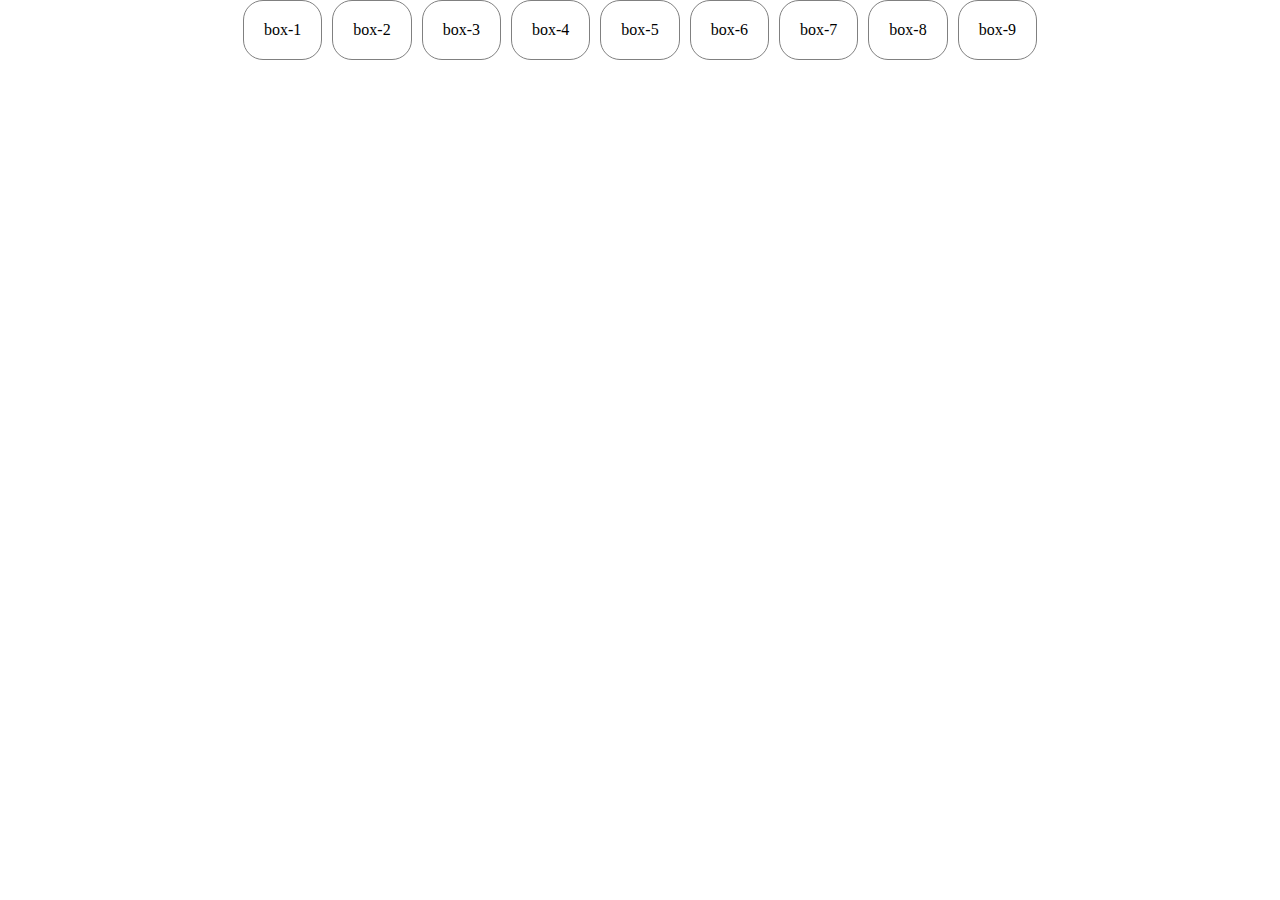
<file: HTML/flex/index.html>
<!DOCTYPE html>
<html lang="en">
<head>
    <meta charset="UTF-8">
    <meta name="viewport" content="width=device-width, initial-scale=1.0">
    <title>Document</title>
    <link rel="stylesheet" href="./index.css">
</head>
<body>
    <div class="container">
        <div class="items" id="item-1">box-1</div>
        <div class="items" id="item-2">box-2</div>
        <div class="items" id="item-3">box-3</div>
        <div class="items" id="item-4">box-4</div>
        <div class="items" id="item-5">box-5</div>
        <div class="items" id="item-6">box-6</div>
        <div class="items" id="item-7">box-7</div>
        <div class="items" id="item-8">box-8</div>
        <div class="items" id="item-9">box-9</div>
    </div>
</body>
</html>
</file>
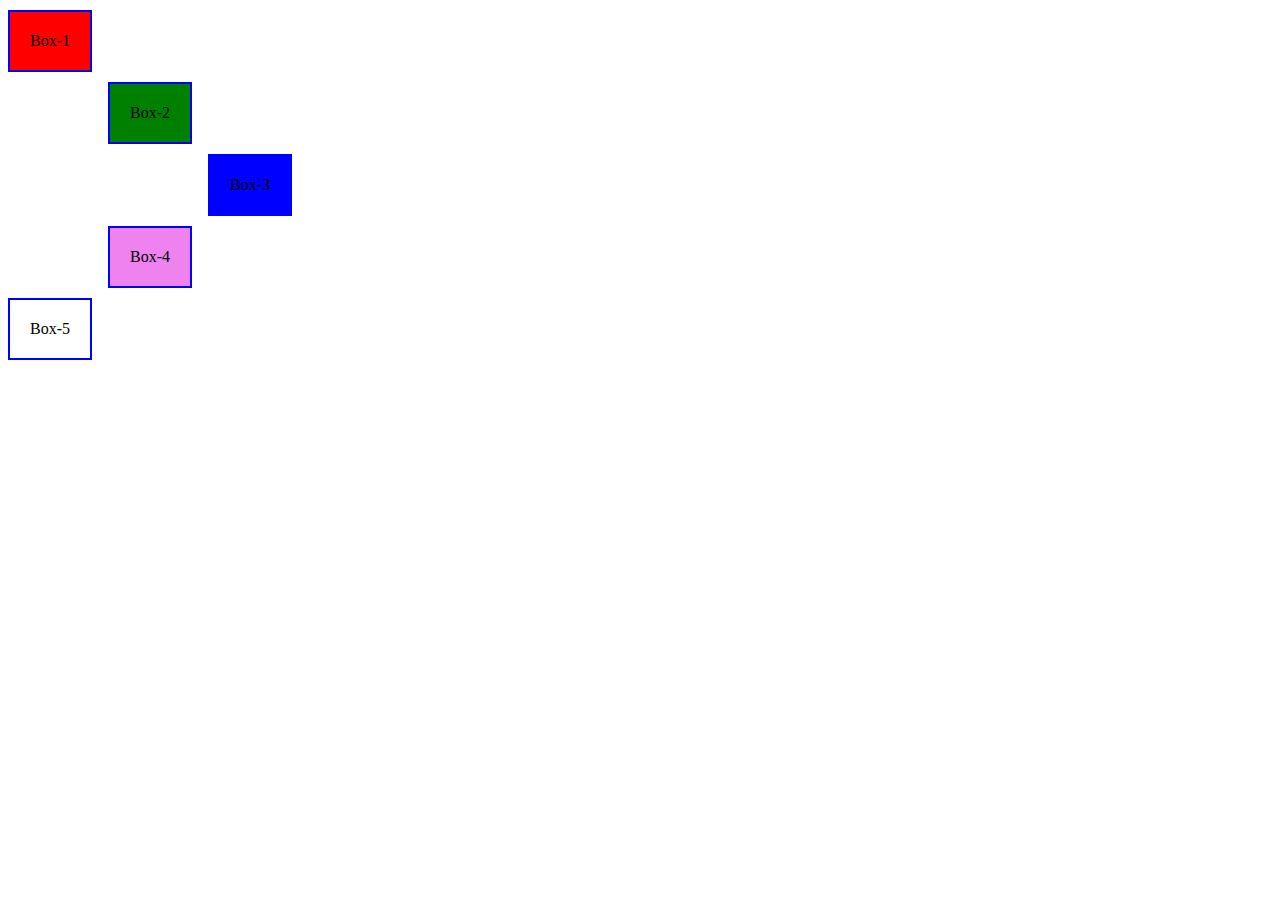
<file: HTML/box.html>
<!DOCTYPE html>
<html lang="en">
<head>
    <meta charset="UTF-8">
    <meta name="viewport" content="width=device-width, initial-scale=1.0">
    <title>Document</title>
    <style>
        .content{
            width: fit-content;
            padding: 20px;
            border: 2px solid blue;
            margin: 10px 0;
        }
        #content-1{background-color: red;}
        #content-2{background-color: green; margin-left: 100px;}
        #content-3{background-color: blue; margin-left: 200px;}
        #content-4{background-color: violet; margin-left: 100px;}
        #content-5{background-color: white;}
    </style>
</head>
<body>
    
    <div class="content" id="content-1">Box-1</div>
    <div class="content" id="content-2">Box-2</div>
    <div class="content" id="content-3">Box-3</div>
    <div class="content" id="content-4">Box-4</div>
    <div class="content" id="content-5">Box-5</div>

</body>
</html>
</file>
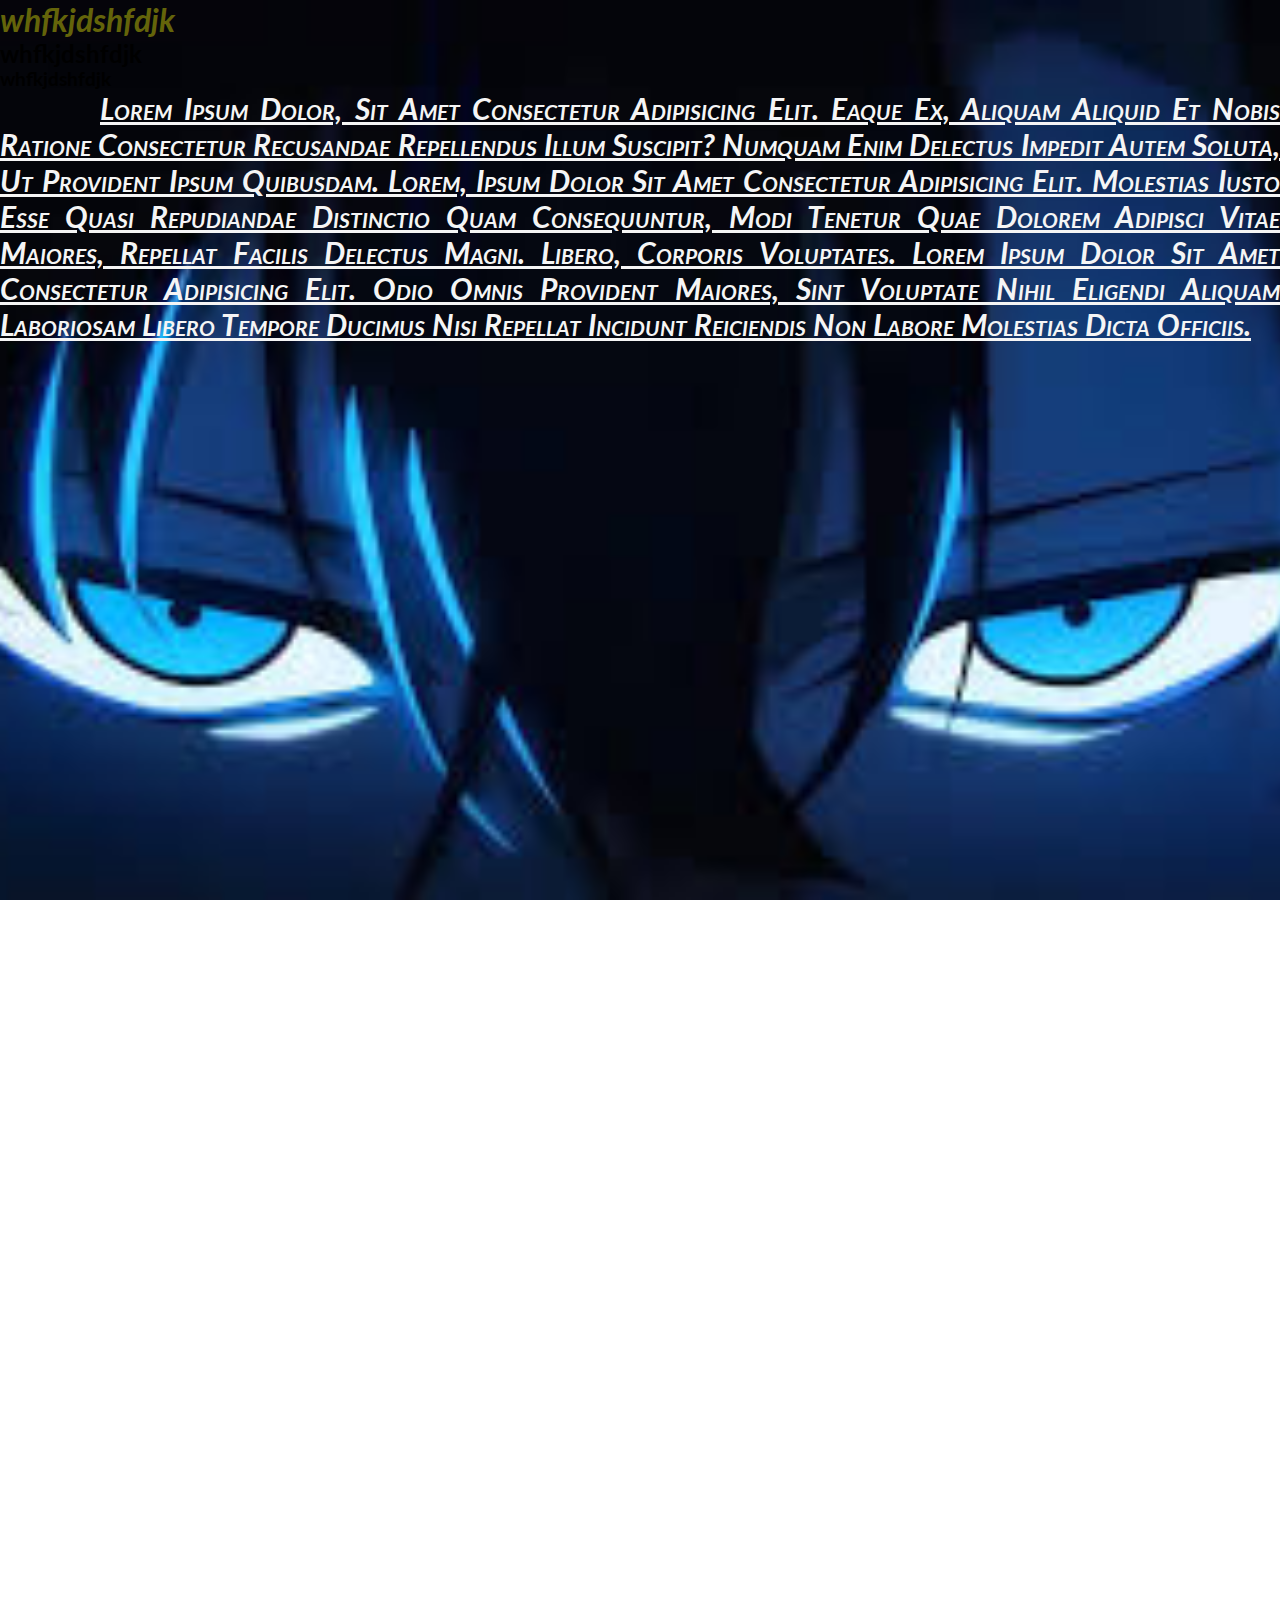
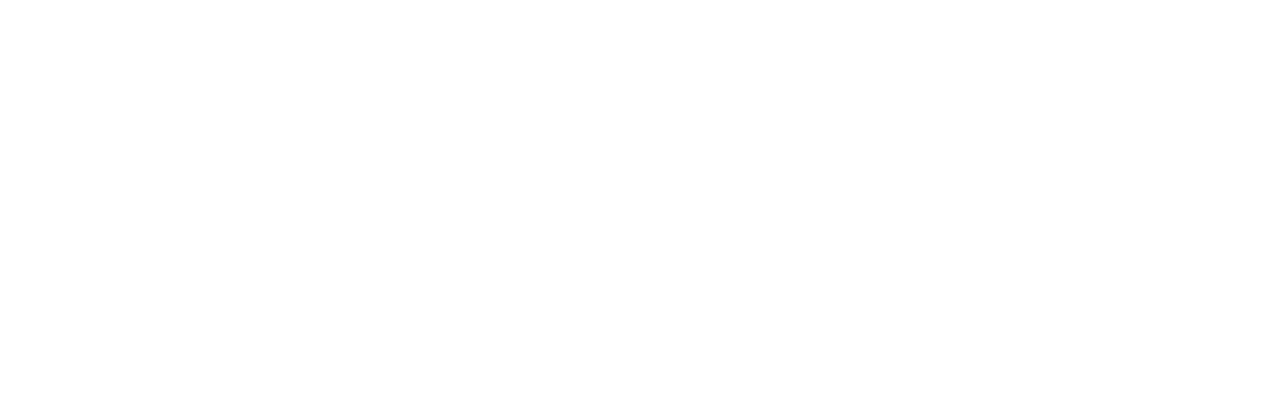
<file: HTML/color.html>
<!DOCTYPE html>
<html lang="en">
<head>
    <meta charset="UTF-8">
    <meta name="viewport" content="width=device-width, initial-scale=1.0">
    <title>Document</title>
    <link rel="stylesheet" href="../CSS/index.css">
</head>
<body>
    <h1>whfkjdshfdjk</h1>
    <h2>whfkjdshfdjk</h2>
    <h3>whfkjdshfdjk</h3>
    <p>Lorem ipsum dolor, sit amet consectetur adipisicing elit. Eaque ex, aliquam aliquid et nobis ratione consectetur recusandae repellendus illum suscipit? Numquam enim delectus impedit autem soluta, ut provident ipsum quibusdam. Lorem, ipsum dolor sit amet consectetur adipisicing elit. Molestias iusto esse quasi repudiandae distinctio quam consequuntur, modi tenetur quae dolorem adipisci vitae maiores, repellat facilis delectus magni. Libero, corporis voluptates. Lorem ipsum dolor sit amet consectetur adipisicing elit. Odio omnis provident maiores, sint voluptate nihil eligendi aliquam laboriosam libero tempore ducimus nisi repellat incidunt reiciendis non labore molestias dicta officiis.</p>
</body>
</html>
</file>
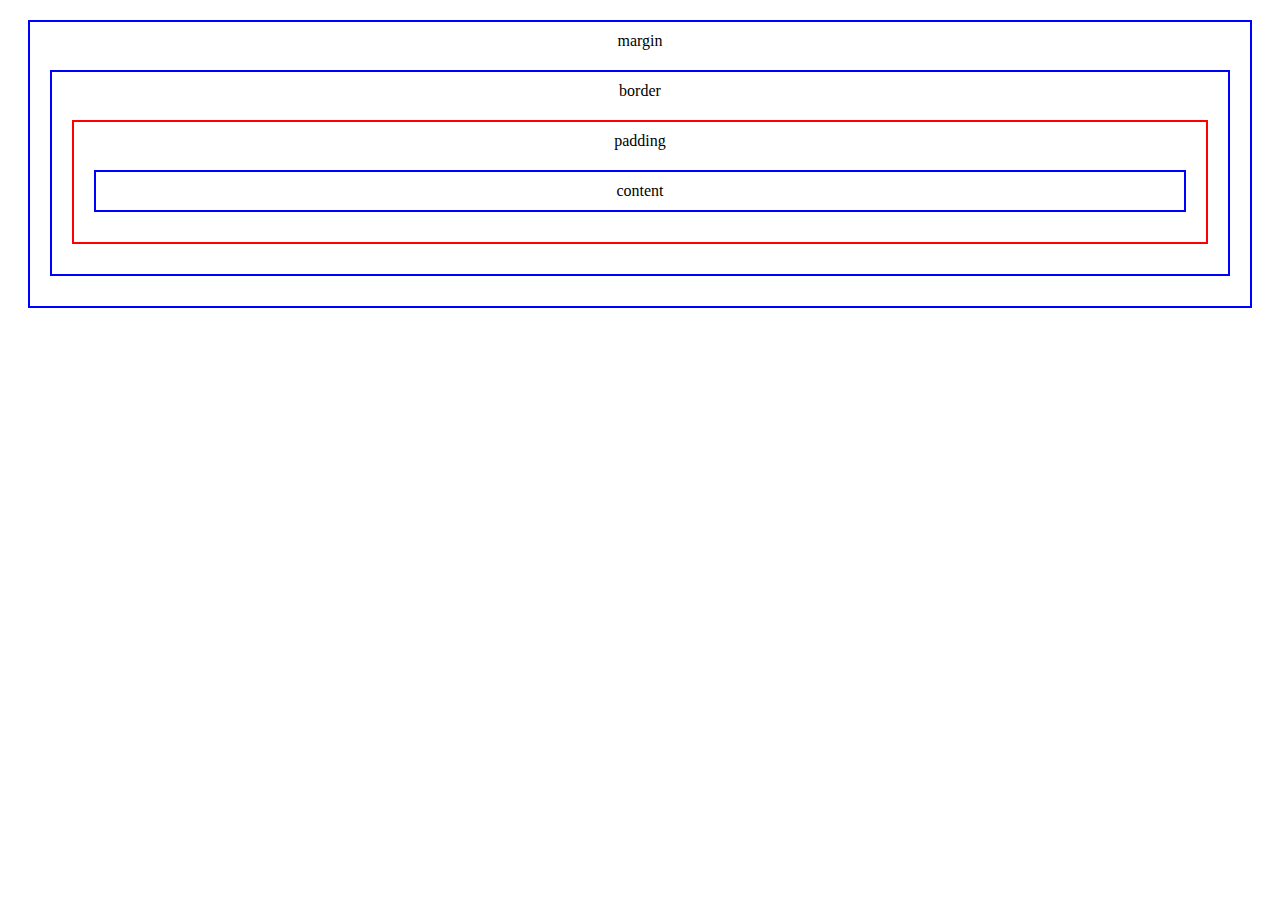
<file: HTML/ex1.html>
<!DOCTYPE html>
<html lang="en">
<head>
    <meta charset="UTF-8">
    <meta name="viewport" content="width=device-width, initial-scale=1.0">
    <title>Document</title>
 <style>
    .margin{
        border:2px solid blue;
        margin:20px;
        text-align:center;
        padding: 10px 0;
        
    }
    #m-3{
        border: 2px double red;
    }



 </style>   
</head>
<body>
<div class="margin">
    margin
    <div class="margin">
        border
        <div class="margin" id="m-3">
            padding
            <div class="margin">
                content
            </div>
        </div>
    </div>
</div>

    
</body>
</html>
</file>
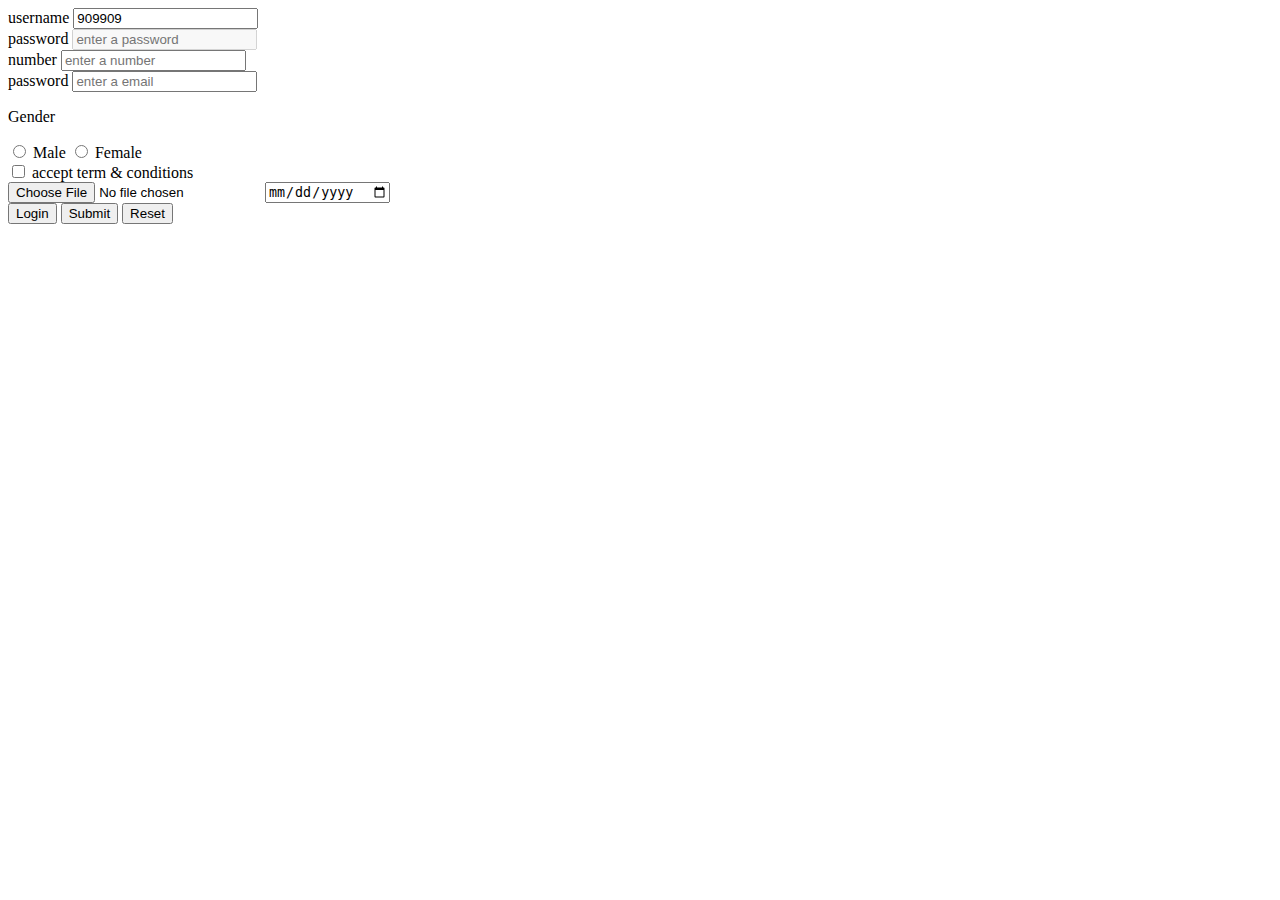
<file: HTML/form.html>
<!DOCTYPE html>
<html lang="en">
<head>
    <meta charset="UTF-8">
    <meta name="viewport" content="width=device-width, initial-scale=1.0">
    <title>Document</title>
</head>
<body>
    <form >

        <div>
            <label for="user">username</label>
            <input type="text" placeholder="enter a username" id="user" required value="909909" readonly>
    </div>
    <div class="">
        <label for="">password</label>
    <input type="password" placeholder="enter a password" id="" disabled mi>
    </div>
    <div class="">
        <label for="">number</label>
    <input type="number" placeholder="enter a number" id="">
    </div>
    <div class="">
        <label for="">password</label>
        <input type="email" placeholder="enter a email" id="" required>
    </div>
    <div class="">
        <p>Gender</p>
        <input type="radio" name="Gender" id="">
        <label for="">Male</label>
        <input type="radio" name="Gender" id="">
        <label for="">Female</label>
    </div>
    <div class="">
        <input type="checkbox" id="term">
        <label for="term">accept term & conditions</label>
    </div>
    <div class="">
        <input type="file" name="" id="">
        <input type="date" name="" id="">
    </div>
    <button type="button">Login</button>
    <button type="submit">Submit</button>
    <button type="reset">Reset</button>
</form>
</body>
</html>
</file>
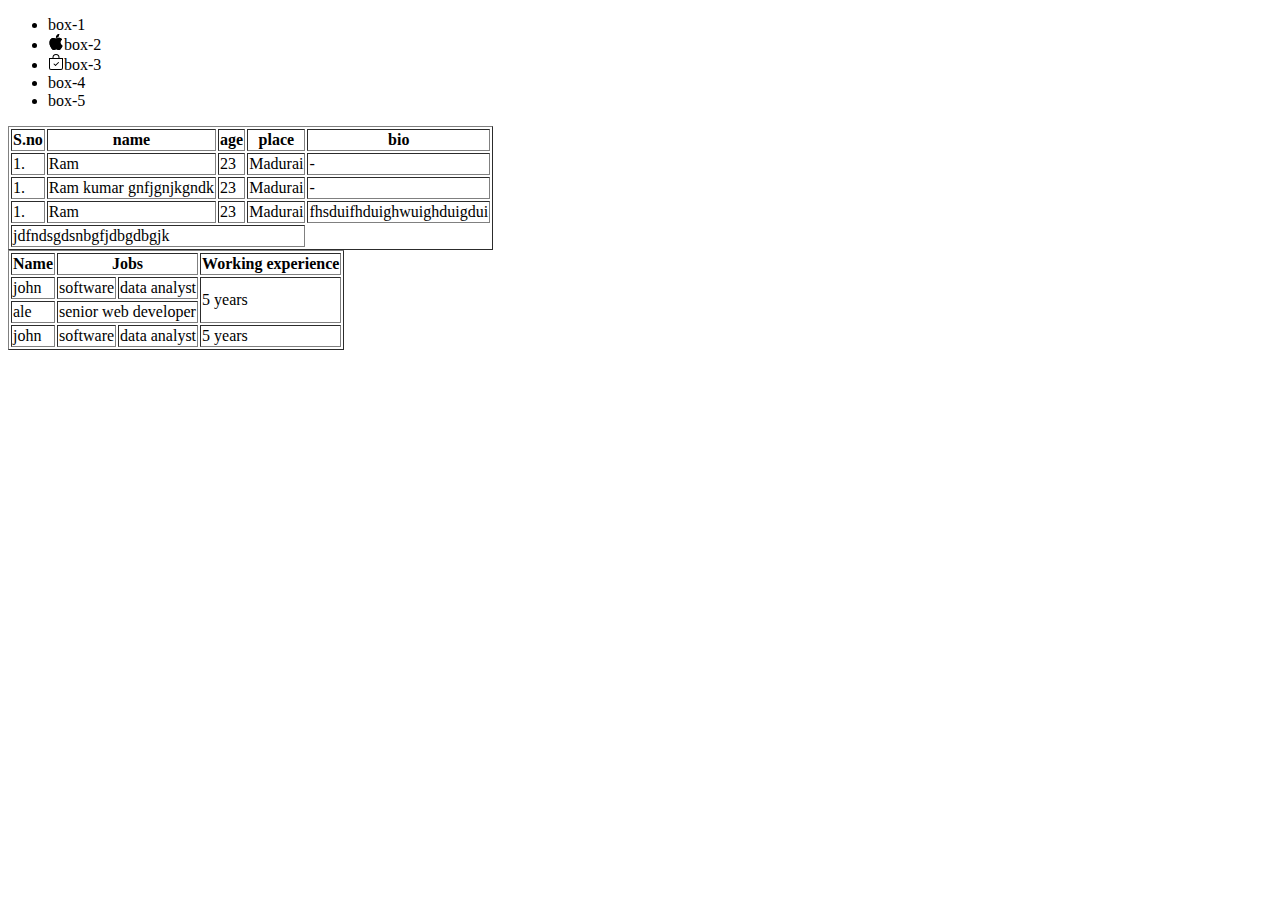
<file: HTML/icons.html>
<!DOCTYPE html>
<html lang="en">
<head>
    <meta charset="UTF-8">
    <meta name="viewport" content="width=device-width, initial-scale=1.0">
    <title>Document</title>
    <link rel="stylesheet" href="https://cdnjs.cloudflare.com/ajax/libs/font-awesome/6.1.1/css/all.min.css" integrity="sha512-KfkfwYDsLkIlwQp6LFnl8zNdLGxu9YAA1QvwINks4PhcElQSvqcyVLLD9aMhXd13uQjoXtEKNosOWaZqXgel0g==" crossorigin="anonymous" referrerpolicy="no-referrer" />
</head>
<body>
    <ul>
        <li><i class="fa-solid fa-house"></i>box-1</li>
        <li><img src="../Images/apple.svg" alt="">box-2</li>
        <li><svg xmlns="http://www.w3.org/2000/svg" width="16" height="16" fill="currentColor" class="bi bi-bag-check" viewBox="0 0 16 16">
  <path fill-rule="evenodd" d="M10.854 8.146a.5.5 0 0 1 0 .708l-3 3a.5.5 0 0 1-.708 0l-1.5-1.5a.5.5 0 0 1 .708-.708L7.5 10.793l2.646-2.647a.5.5 0 0 1 .708 0"/>
  <path d="M8 1a2.5 2.5 0 0 1 2.5 2.5V4h-5v-.5A2.5 2.5 0 0 1 8 1m3.5 3v-.5a3.5 3.5 0 1 0-7 0V4H1v10a2 2 0 0 0 2 2h10a2 2 0 0 0 2-2V4zM2 5h12v9a1 1 0 0 1-1 1H3a1 1 0 0 1-1-1z"/>
</svg>box-3</li>
        <li>box-4</li>
        <li>box-5</li>
    </ul>
    <table border="1">
        <thead>
            <tr>
                <th>S.no</th>
                <th>name</th>
                <th>age</th>
                <th>place</th>
                <th>bio</th>
            </tr>
        </thead>
        <tbody>
            <tr>
                <td>1.</td>
                <td>Ram</td>
                <td>23</td>
                <td>Madurai</td>
                <td>-</td>
            </tr>
            <tr>
                <td>1.</td>
                <td>Ram kumar gnfjgnjkgndk</td>
                <td>23</td>
                <td>Madurai</td>
                <td>-</td>
            </tr>
            <tr>
                <td>1.</td>
                <td>Ram</td>
                <td>23</td>
                <td>Madurai</td>
                <td>fhsduifhduighwuighduigdui</td>
            </tr>
        </tbody>
        <tfoot>
            <td colspan="4">jdfndsgdsnbgfjdbgdbgjk</td>
        </tfoot>
    </table>

    <table border="1">
        <thead>
            <tr>
                <th>Name</th>
                <th colspan="2">Jobs</th>
                <th>Working experience</th>
            </tr>
        </thead>
        <tbody>
            <tr>
                <td>john</td>
                <td colspan="1">software</td>
                <td colspan="1">data analyst</td>
                <td rowspan="2">5 years</td>
            </tr>
            <tr>
                <td>ale</td>
                <td colspan="2">senior web developer</td>
            </tr>
            <tr>
                <td>john</td>
                <td colspan="1">software</td>
                <td colspan="1">data analyst</td>
                <td rowspan="1">5 years</td>
            </tr>
        </tbody>
    </table>
</body>
</html>
</file>
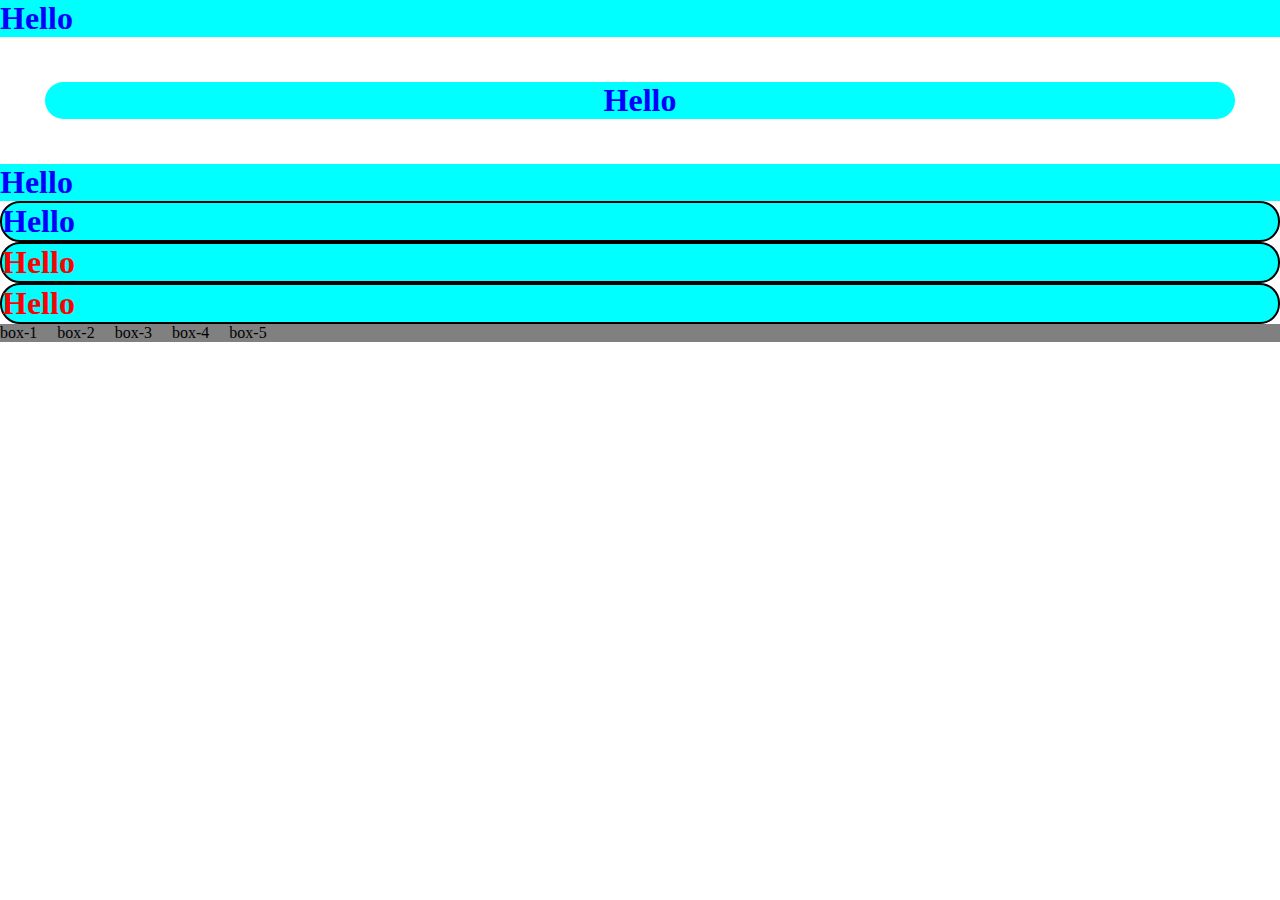
<file: HTML/new.html>
<!DOCTYPE html>
<html lang="en">
<head>
    <meta charset="UTF-8">
    <meta name="viewport" content="width=device-width, initial-scale=1.0">
    <title>Document</title>
    <style>
        *{
            margin: 0;padding: 0;
        }
        h1{
            color: red;
            background-color: aqua;
        }
        .header{
            border: 2px solid black;
        }
        #head-1{
            margin: 45px;
            text-align: center;
        }

        .header,#head-1{
            border-radius: 20px;
        }
        ul li{
            list-style: none;
        }
        ul{
            display: flex;
            column-gap: 20px;
            background-color: gray;
        }
    </style>
</head>
<body>
    <h1 style="color: blue;">Hello</h1>
    <h1 id="head-1" style="color: blue;">Hello</h1>
    <h1 style="color: blue;">Hello</h1>
    <h1 class="header" style="color: blue;">Hello</h1>
    <h1  class="header">Hello</h1>
    <h1  class="header">Hello</h1>




    

    <ul>
        <li>box-1</li>
        <li>box-2</li>
        <li>box-3</li>
        <li>box-4</li>
        <li>box-5</li>
    </ul>
</body>
</html>
</file>
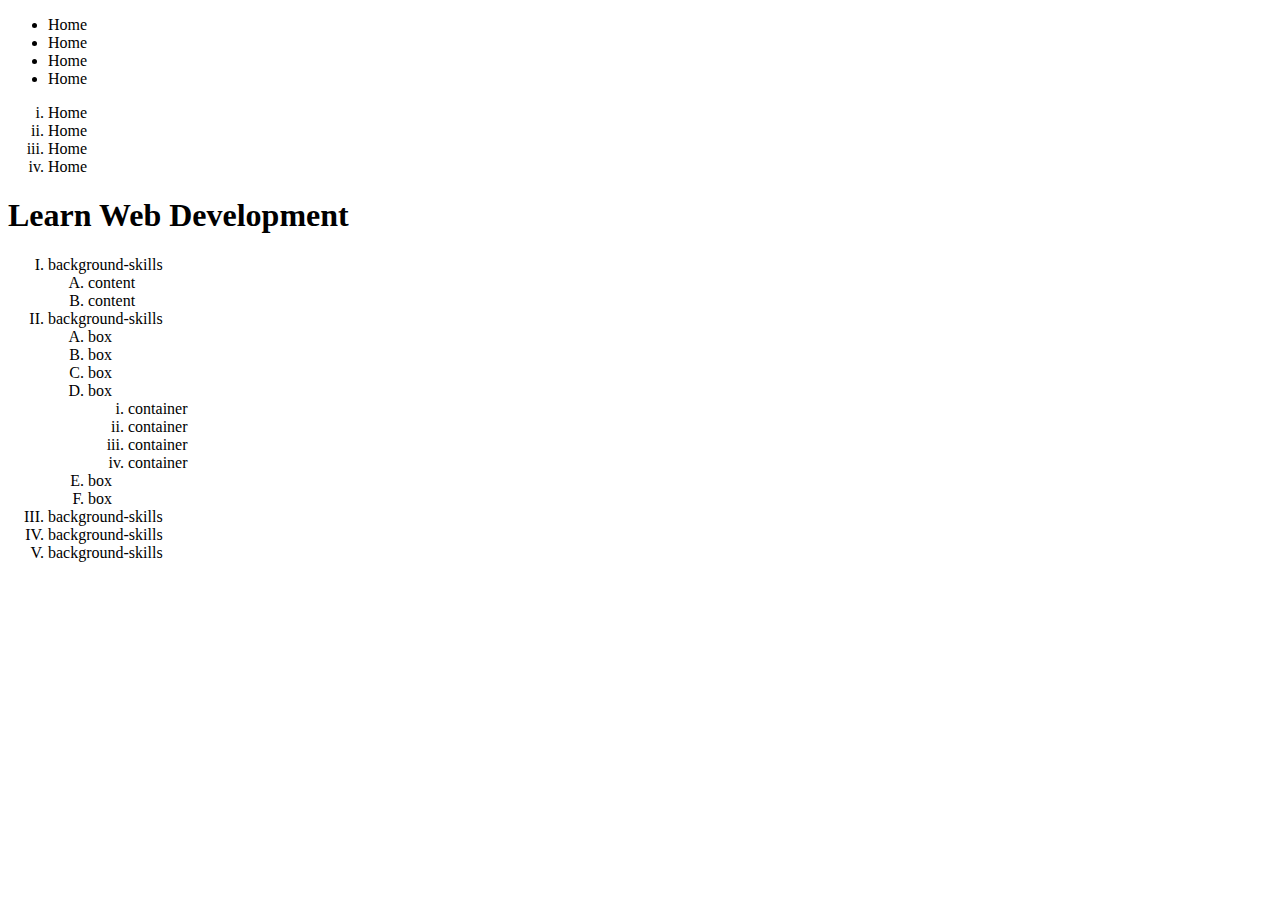
<file: HTML/ul.html>
<!DOCTYPE html>
<html lang="en">
<head>
    <meta charset="UTF-8">
    <meta name="viewport" content="width=device-width, initial-scale=1.0">
    <title>Document</title>
</head>
<body>
    <!-- .home  .settings . -->
    <ul>
        <li>Home</li>
        <li>Home</li>
        <li>Home</li>
        <li>Home</li>
    </ul>
    <ol type="i">
        <li>Home</li>
        <li>Home</li>
        <li>Home</li>
        <li>Home</li>
    </ol>


    <h1>Learn Web Development</h1>
    <ol type="I">
        <li>background-skills
            <ol type="A">
                <li>content</li>
                <li>content</li>
            </ol>
        </li>
        <li>background-skills
            <ol type="A">
                <li>box</li>
                <li>box</li>
                <li>box</li>
                <li>box
                    <ol type="i">
                        <li>container</li>
                        <li>container</li>
                        <li>container</li>
                        <li>container</li>
                    </ol>
                </li>
                <li>box</li>
                <li>box</li>
            </ol>
        </li>
        <li>background-skills</li>
        <li>background-skills</li>
        <li>background-skills</li>
    </ol>
</body>
</html>
</file>
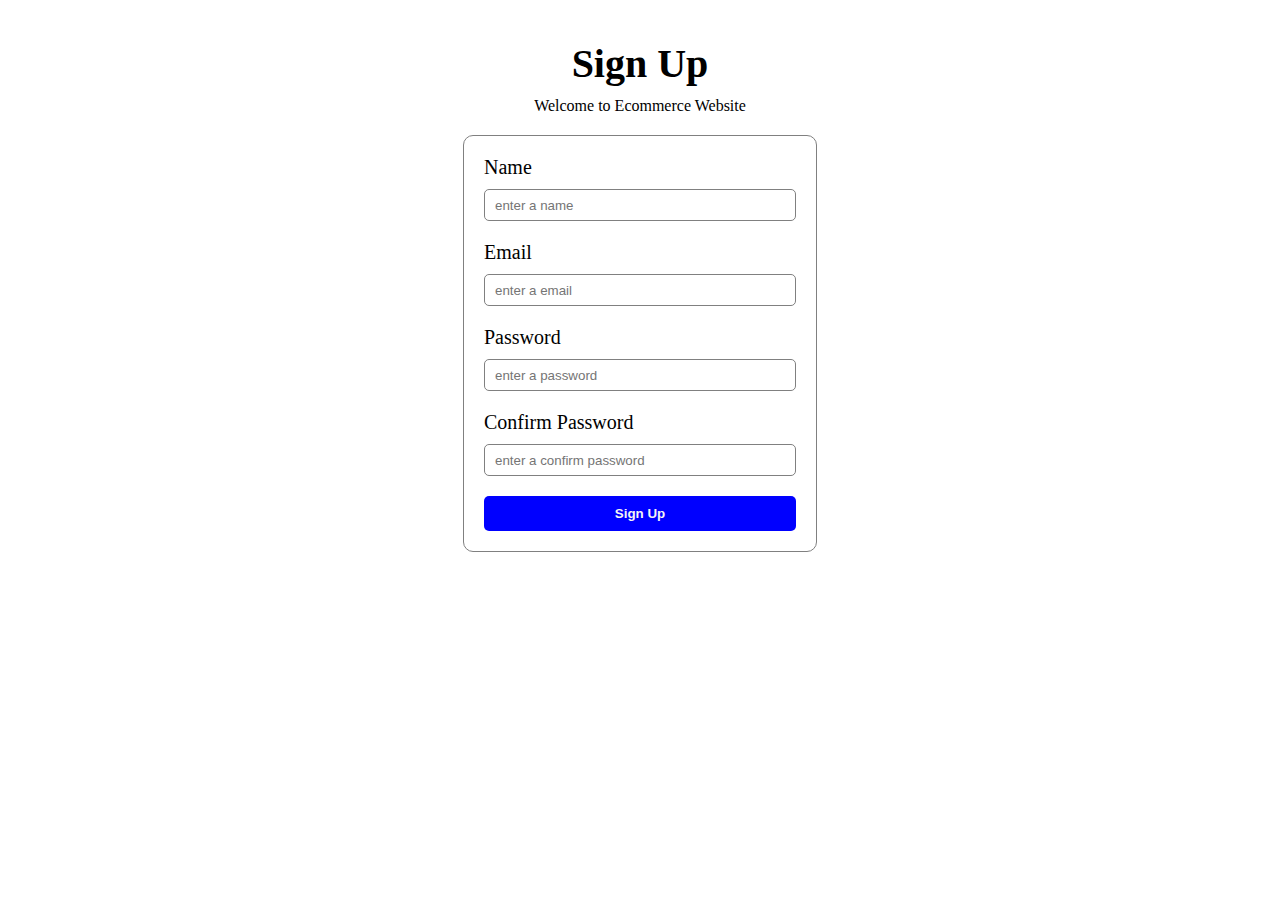
<file: HTML/auth/regsiter.html>
<!DOCTYPE html>
<html lang="en">
<head>
    <meta charset="UTF-8">
    <meta name="viewport" content="width=device-width, initial-scale=1.0">
    <title>Document</title>
    <link rel="stylesheet" href="./index.css">
</head>
<body>
    <div class="signup">
        <h1>Sign Up</h1>
        <p>Welcome to Ecommerce Website</p>
        <form>
            <div class="">
                <label for="name">Name</label>
                <input type="text" placeholder="enter a name" id="name" required>
            </div>
            <div class="">
                <label for="name">Email</label>
                <input type="email" placeholder="enter a email" id="email" required>
            </div>
            <div class="">
                <label for="password">Password</label>
                <input type="password" placeholder="enter a password" id="password" required>
            </div>
            <div class="">
                <label for="password">Confirm Password</label>
                <input type="password" placeholder="enter a confirm password" id="password" required>
            </div>
            <button>Sign Up</button>
        </form>
    </div>
</body>
</html>
</file>
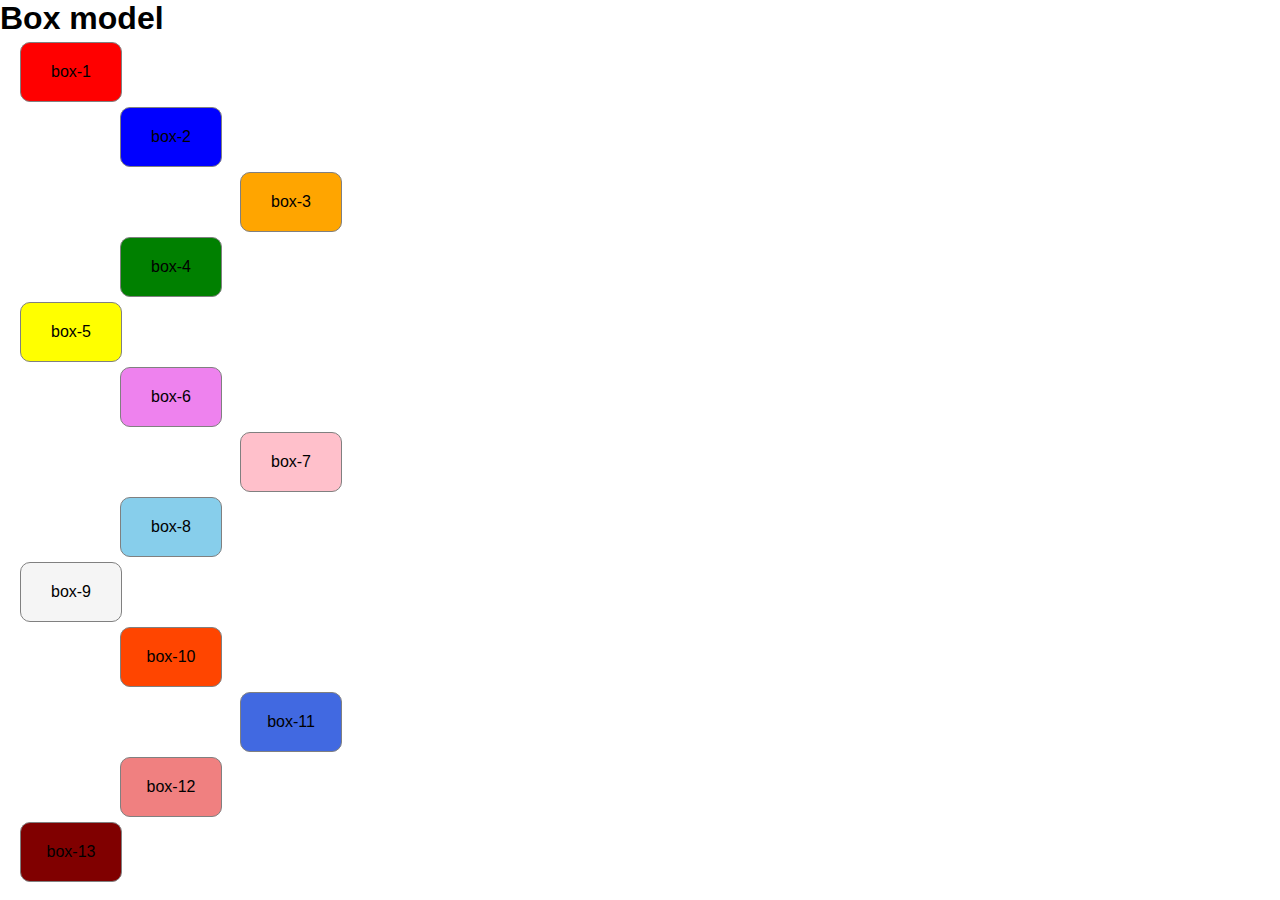
<file: HTML/boxmodel/box.html>
<!DOCTYPE html>
<html lang="en">
<head>
    <meta charset="UTF-8">
    <meta name="viewport" content="width=device-width, initial-scale=1.0">
    <title>Document</title>
    <link rel="stylesheet" href="./box.css">
</head>
<body>
    <h1 script >Box model</h1>

    <div class="box" id="box-1">box-1</div>
    <div class="box" id="box-2">box-2</div>
    <div class="box" id="box-3">box-3</div>
    <div class="box" id="box-4">box-4</div>
    <div class="box" id="box-5">box-5</div>
    <div class="box" id="box-6">box-6</div>
    <div class="box" id="box-7">box-7</div>
    <div class="box" id="box-8">box-8</div>
    <div class="box" id="box-9">box-9</div>
    <div class="box" id="box-10">box-10</div>
    <div class="box" id="box-11">box-11</div>
    <div class="box" id="box-12">box-12</div>
    <div class="box" id="box-13">box-13</div>
</body>
</html>
</file>
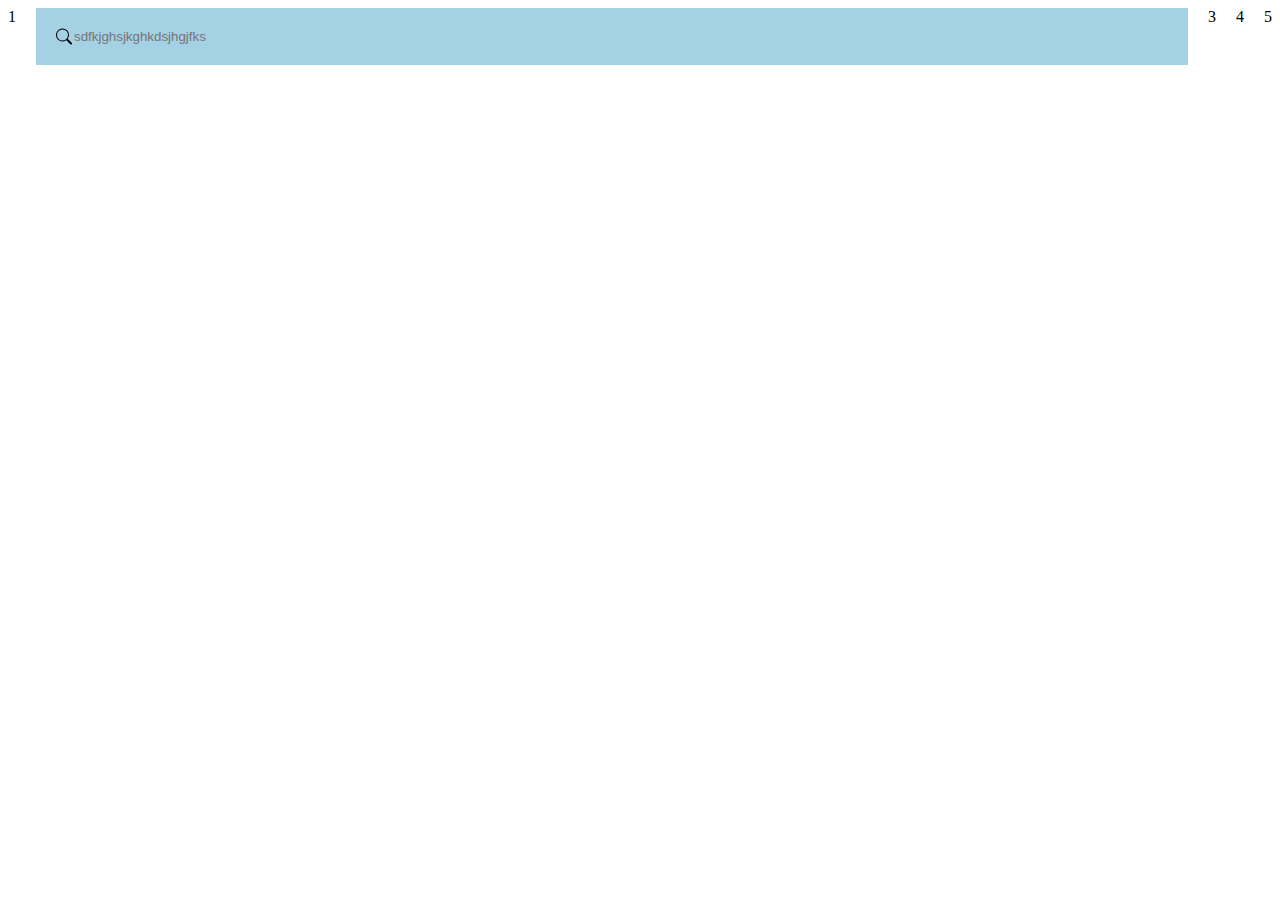
<file: HTML/flex/flipkart.html>
<!DOCTYPE html>
<html lang="en">
<head>
    <meta charset="UTF-8">
    <meta name="viewport" content="width=device-width, initial-scale=1.0">
    <title>Document</title>
    <style>
        .cnt{
            display: flex;
            justify-content: space-evenly;
            column-gap: 20px;
        }
        #search{
            display: flex;
            background-color: rgb(164, 209, 227);
            padding: 20px;
            flex-grow: 1;
        }
        #search input{
            border: none;
            outline: none;
            background-color: transparent;
        }
    </style>
</head>
<body>
    <div class="cnt">
        <div class="items">1</div>
        <div class="items" id="search">
            <img src="./search.svg" alt="">
            <input type="text" name="" id="" placeholder="sdfkjghsjkghkdsjhgjfks">
        </div>
        <div class="items">3</div>
        <div class="items">4</div>
        <div class="items">5</div>
    </div>
</body>
</html>
</file>
<file: HTML/flex/index.css>
*{
    margin: 0;
    padding: 0;
}
.items{
    padding: 20px;
    border: 1px solid gray;
    border-radius: 20px;
}
.container{
    display: flex;
    /* column-gap: 20px; */
    gap: 10px;
    justify-content: center;
    /* justify-content: end;
    justify-content: space-between;
    justify-content: space-evenly;
    justify-content: space-around; */
    /* align-items: center;
    flex-direction: row-reverse;
    flex-direction: column;
    flex-direction: column-reverse;
    flex-direction: row; */
    flex-wrap: wrap;
    flex-wrap: wrap-reverse;
    
}
</file>
<file: CSS/index.css>
@import url('https://fonts.googleapis.com/css2?family=Lato:ital,wght@0,100;0,300;0,400;0,700;0,900;1,100;1,300;1,400;1,700;1,900&display=swap');
*{
    margin: 0;
    padding: 0;
    font-family: "Lato", sans-serif;
  font-weight: 700;
  font-style: normal;
}

h1{
    color: violet;
    color: #233323;
    color: rgb(0, 255, 255);
    color:rgba(100, 100, 10);
    font-style: italic;

}

body{
    height: 2000px;
    background-image: url("../Images/sl.jpeg");
    background-size: cover;
    background-repeat: no-repeat;
    background-position: center;
    background-attachment: fixed;
    /* background-attachment: scroll; */
    
}


p{
    color: whitesmoke;
    text-align: center;
    text-align: justify;

    text-decoration: underline;
    text-transform: capitalize;
    text-overflow: clip;

    font-size: 30px;
    font-weight: bold;
    font-variant: small-caps;
    text-indent: 100px;
    /* font-family: 'Gill Sans', 'Gill Sans MT', Calibri, 'Trebuchet MS', sans-serif; */
    font-style: italic;
    
}
</file>
<file: HTML/auth/index.css>
*{
    margin: 0;padding: 0;
}

.signup{
    display: grid;
    justify-content: center;
    margin-top: 40px;
    text-align: center;
}
.signup h1{
    font-size: 40px;
    margin-bottom: 10px;
}
form{
    display: grid;
    margin: 20px;
    border: 1px solid gray;
    padding: 20px;
    border-radius: 10px;
    gap: 20px;
}
form div{
    display: grid;
    justify-items: start;
    gap: 10px;
}
form div input{
    width: 300px;
    height: 30px;
    padding-left: 10px;
    border-radius: 5px;
    border: 1px solid gray;
}
form  div label{
    font-size: 20px;
}

form button{
    padding: 10px;
    border:none;
    background-color: blue;
    border-radius: 5px;
    color: whitesmoke;
    font-weight: bold;
}
</file>
<file: HTML/boxmodel/box.css>
*{
    margin: 0;
    padding: 0;
    font-family:'Gill Sans', 'Gill Sans MT', Calibri, 'Trebuchet MS', sans-serif;
}

.box{
    padding: 20px;
    border: 1px solid gray;
    width: 60px;
    margin: 5px 20px ;
    text-align: center;
    border-radius: 10px;
}
#box-1 {background-color: red;}
#box-2 {background-color: blue;margin-left: 120px;}
#box-3 {background-color: orange;margin-left: 240px;}
#box-4 {background-color: green;margin-left: 120px;}
#box-5 {background-color: yellow;}
#box-6 {background-color: violet;margin-left: 120px;}
#box-7 {background-color: pink;margin-left: 240px;}
#box-8 {background-color: skyblue;margin-left: 120px;}
#box-9 {background-color: whitesmoke;}
#box-10 {background-color: orangered;margin-left: 120px;}
#box-11 {background-color: royalblue;margin-left: 240px;}
#box-12 {background-color: lightcoral;margin-left: 120px;}
#box-13 {background-color: maroon;}
</file>
